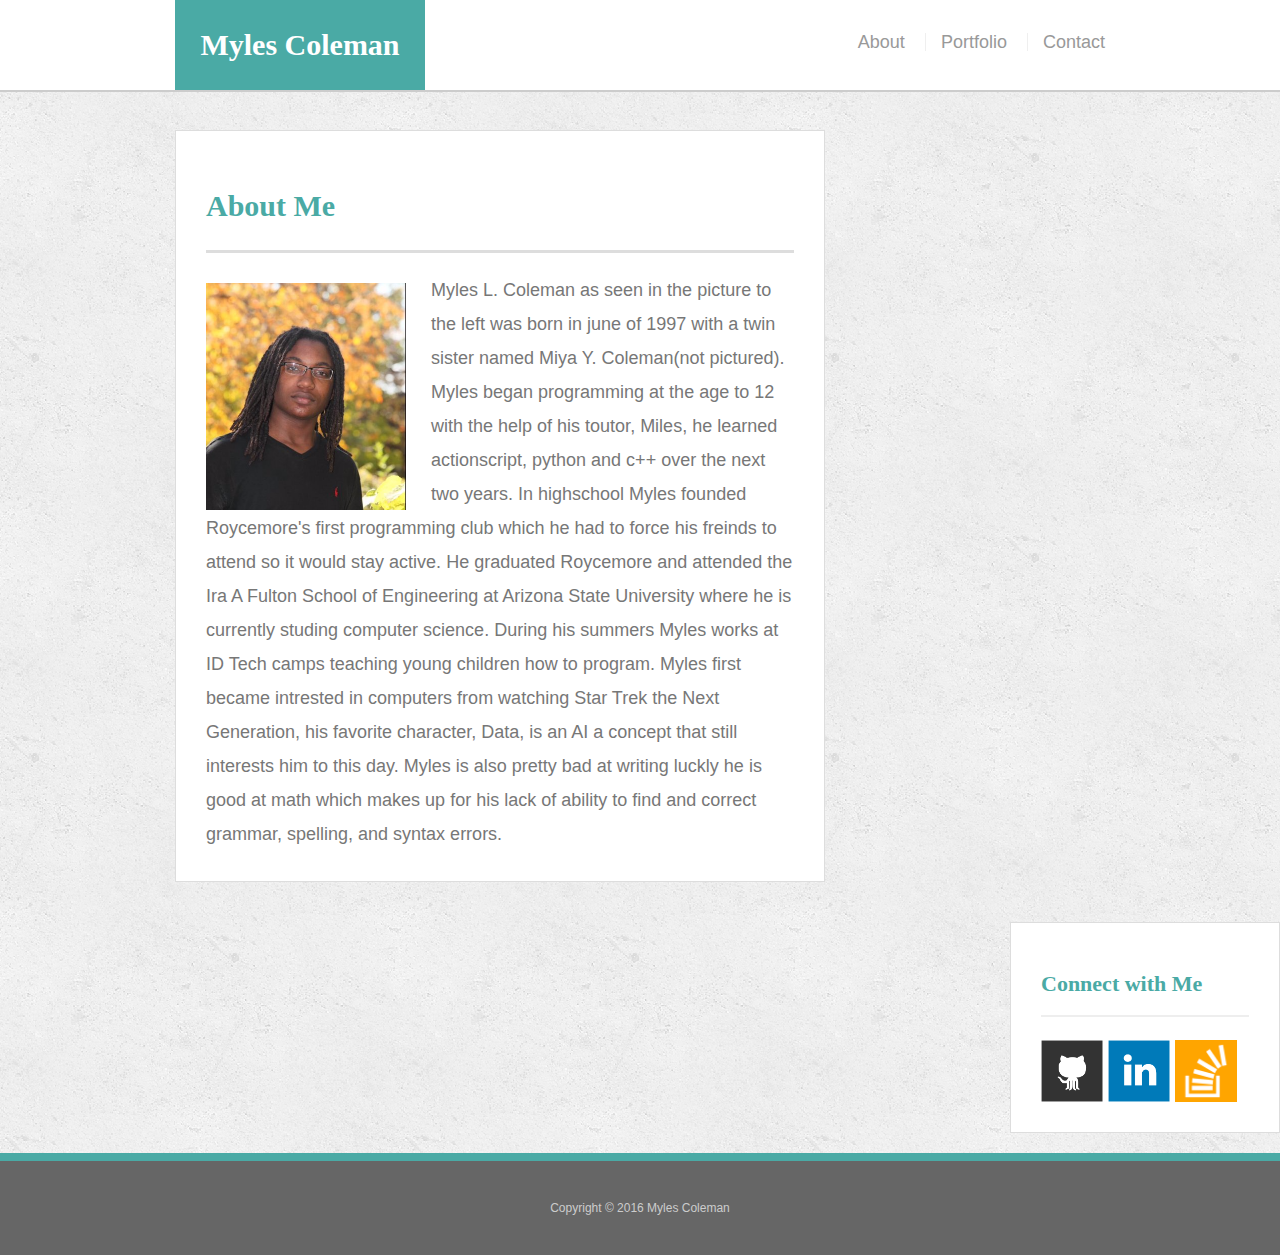
<file: index.html>
﻿<!doctype html>
<html lang="en-us">

<head>
  <meta charset="UTF-8">
  <meta name="viewport" content="width=device-width, initial-scale=1">
  <title>About | Your Name</title>
  <link rel="stylesheet" type="text/css" href="assets/css/reset.css">
  <link rel="stylesheet" href="https://maxcdn.bootstrapcdn.com/bootstrap/3.3.6/css/bootstrap.min.css">
  <link rel="stylesheet" href="https://maxcdn.bootstrapcdn.com/bootstrap/4.0.0-beta/css/bootstrap.min.css" integrity="sha384-/Y6pD6FV/Vv2HJnA6t+vslU6fwYXjCFtcEpHbNJ0lyAFsXTsjBbfaDjzALeQsN6M" crossorigin="anonymous">
  
  <link rel="stylesheet" type="text/css" href="assets/css/style.css">
</head>

<body>
  
  <header id="masthead">
    <div class="container">
      <a href="index.html" id="logo">Myles Coleman</a>
      <nav>
        <a href="index.html">About</a>
        <a href="Portfolio.html">Portfolio</a>
        <a href="Contact.html">Contact</a>
      </nav>
    </div>
  </header>
  
  <section id="main-container" class="container">
    
    <div class="main-section">
      <div>
        <h1>About Me</h1>
      </div>
        <img src="assets/images/Portfolio-image.png" class="auth-image" alt="Your Name">
      <div>
        <p>
         Myles L. Coleman as seen in the picture to the left was born in june of 1997 with a twin sister named Miya Y. Coleman(not pictured). Myles began programming at the age to 12 with the help of his toutor, Miles, he learned actionscript, python and c++ over the next two years. In highschool Myles founded Roycemore's first programming club which he had to force his freinds to attend so it would stay active. He graduated Roycemore and attended the Ira A Fulton School of Engineering at Arizona State University where he is currently studing computer science. During his summers Myles works at ID Tech camps teaching young children how to program. Myles first became intrested in computers from watching Star Trek the Next Generation, his favorite character, Data, is an AI a concept that still interests him to this day. Myles is also pretty bad at writing luckly he is good at math which makes up for his lack of ability to find and correct grammar, spelling, and syntax errors.
        </p>
      </div>
    </div>
  </section>
    

    <section class="sidebar">
      <div id="connect">
        <h2>Connect with Me</h2>

        <a href="https://github.com/MylesColeman14"><img src="assets/images/github-128.png" class="social" alt="GitHub" /></a>
        <a href="https://www.linkedin.com/in/mylescoleman"><img src="assets/images/linkedin-128.png" class="social" alt="LinkedIn" /></a>
        <a href="#"><img src="assets/images/stackoverflow-128.png" class="social" alt="Stack Overflow" /></a>
      </div>
    </section> 

    <footer>
    <div class="container">
      Copyright &copy; 2016 Myles Coleman
    </div>
  </footer>
</body>

<!-- jQuery CDN -->
  <script src="https://ajax.googleapis.com/ajax/libs/jquery/1.11.3/jquery.min.js"></script>

  <!-- Bootstrap JavaScript CDN -->
  <script src="https://maxcdn.bootstrapcdn.com/bootstrap/3.3.7/js/bootstrap.min.js"></script>

</html>
</file>
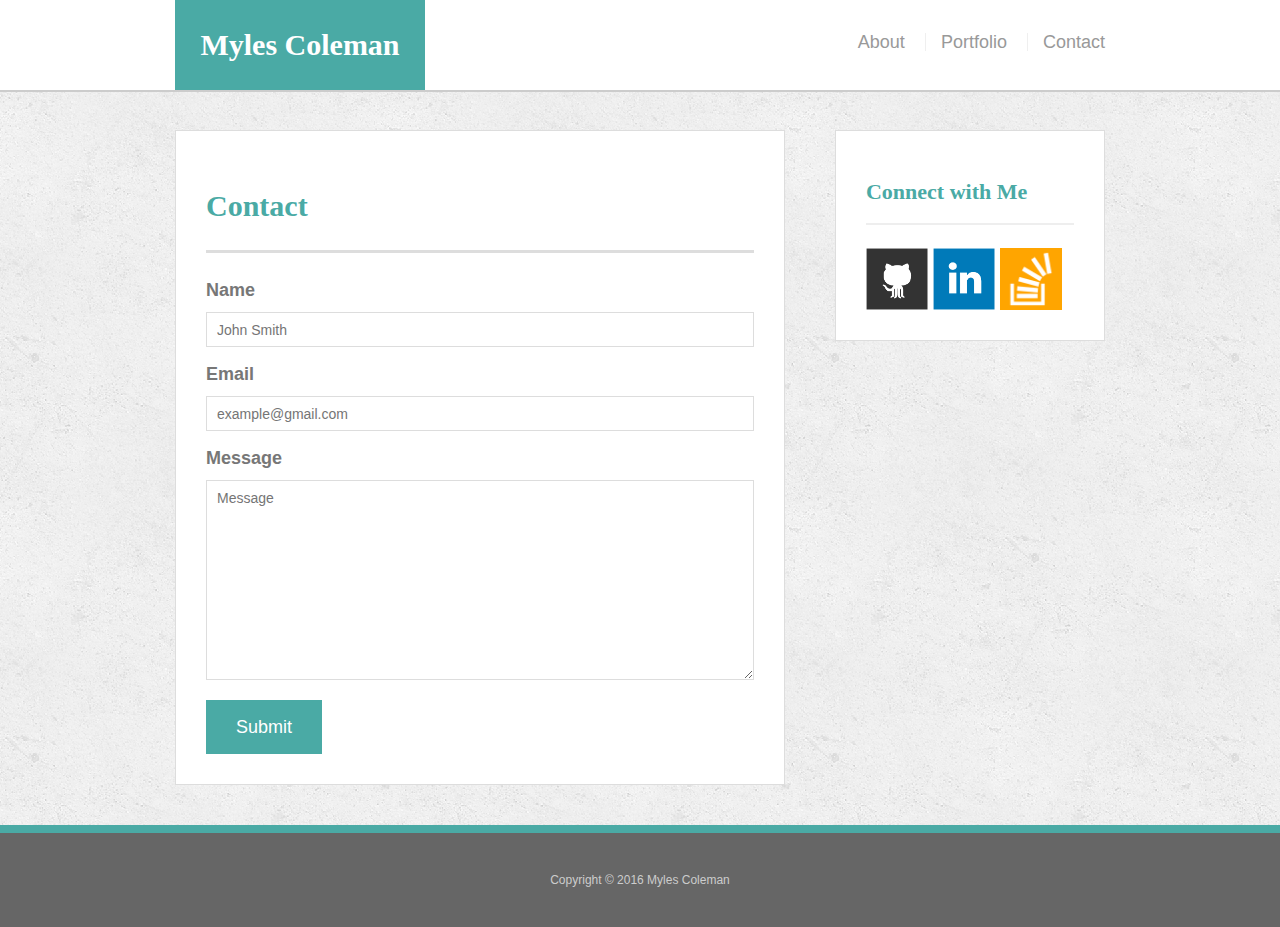
<file: Contact.html>
﻿<!doctype html>
<html lang="en-us">

<head>
  <meta charset="UTF-8">
  <meta name="viewport" content="width=device-width, initial-scale=1">
  <title>Contact | Your Name</title>
  <link rel="stylesheet" type="text/css" href="assets/css/reset.css">
  <link rel="stylesheet" href="https://maxcdn.bootstrapcdn.com/bootstrap/3.3.6/css/bootstrap.min.css">
  <link rel="stylesheet" href="https://maxcdn.bootstrapcdn.com/bootstrap/4.0.0-beta/css/bootstrap.min.css" integrity="sha384-/Y6pD6FV/Vv2HJnA6t+vslU6fwYXjCFtcEpHbNJ0lyAFsXTsjBbfaDjzALeQsN6M" crossorigin="anonymous">
  <link rel="stylesheet" type="text/css" href="assets/css/style.css">
</head>

<body>

  <header id="masthead">
    <div class="container">
      <a href="index.html" id="logo">Myles Coleman</a>
      <nav>
        <a href="index.html">About</a>
        <a href="portfolio.html">Portfolio</a>
        <a href="contact.html">Contact</a>
      </nav>
    </div>
  </header>

  <div id="main-container" class="container">
    <div class= "row">
      <div class= "col-md-8">
    <section class="main-section">
      <h1>Contact</h1>
    <div class = "row">
      <div class = "col-md-12">
      <form id="contact-form">
        <ul>
          <li>
            <label for="name">Name</label>
            <input type="text" id="name" name="name" placeholder="John Smith" required="required">
          </li>
          <li>
            <label for="email">Email</label>
            <input type="email" id="email" name="email" placeholder="example@gmail.com" required="required">
          </li>
          <li>
            <label for="message">Message</label>
            <textarea id="message" name="message" placeholder="Message" required="required"></textarea>
          </li>
        </ul>
        <input type="submit">
      </form>
    </div>
  </div>
    </section>
  </div>
  <div class = "col-md-4">

    <section class="sidebar">
        <div id="connect">
            <h2>Connect with Me</h2>

            <a href="https://github.com/MylesColeman14"><img src="assets/images/github-128.png" class="social" alt="GitHub" /></a>
            <a href="https://www.linkedin.com/in/mylescoleman"><img src="assets/images/linkedin-128.png" class="social" alt="LinkedIn" /></a>
            <a href="#"><img src="assets/images/stackoverflow-128.png" class="social" alt="Stack Overflow" /></a>
        </div>
    </section>
  </div>
  </div>
  </div>

  <footer>
    <div class="container">
      Copyright &copy; 2016 Myles Coleman
    </div>
  </footer>

</body>

</html>
</file>
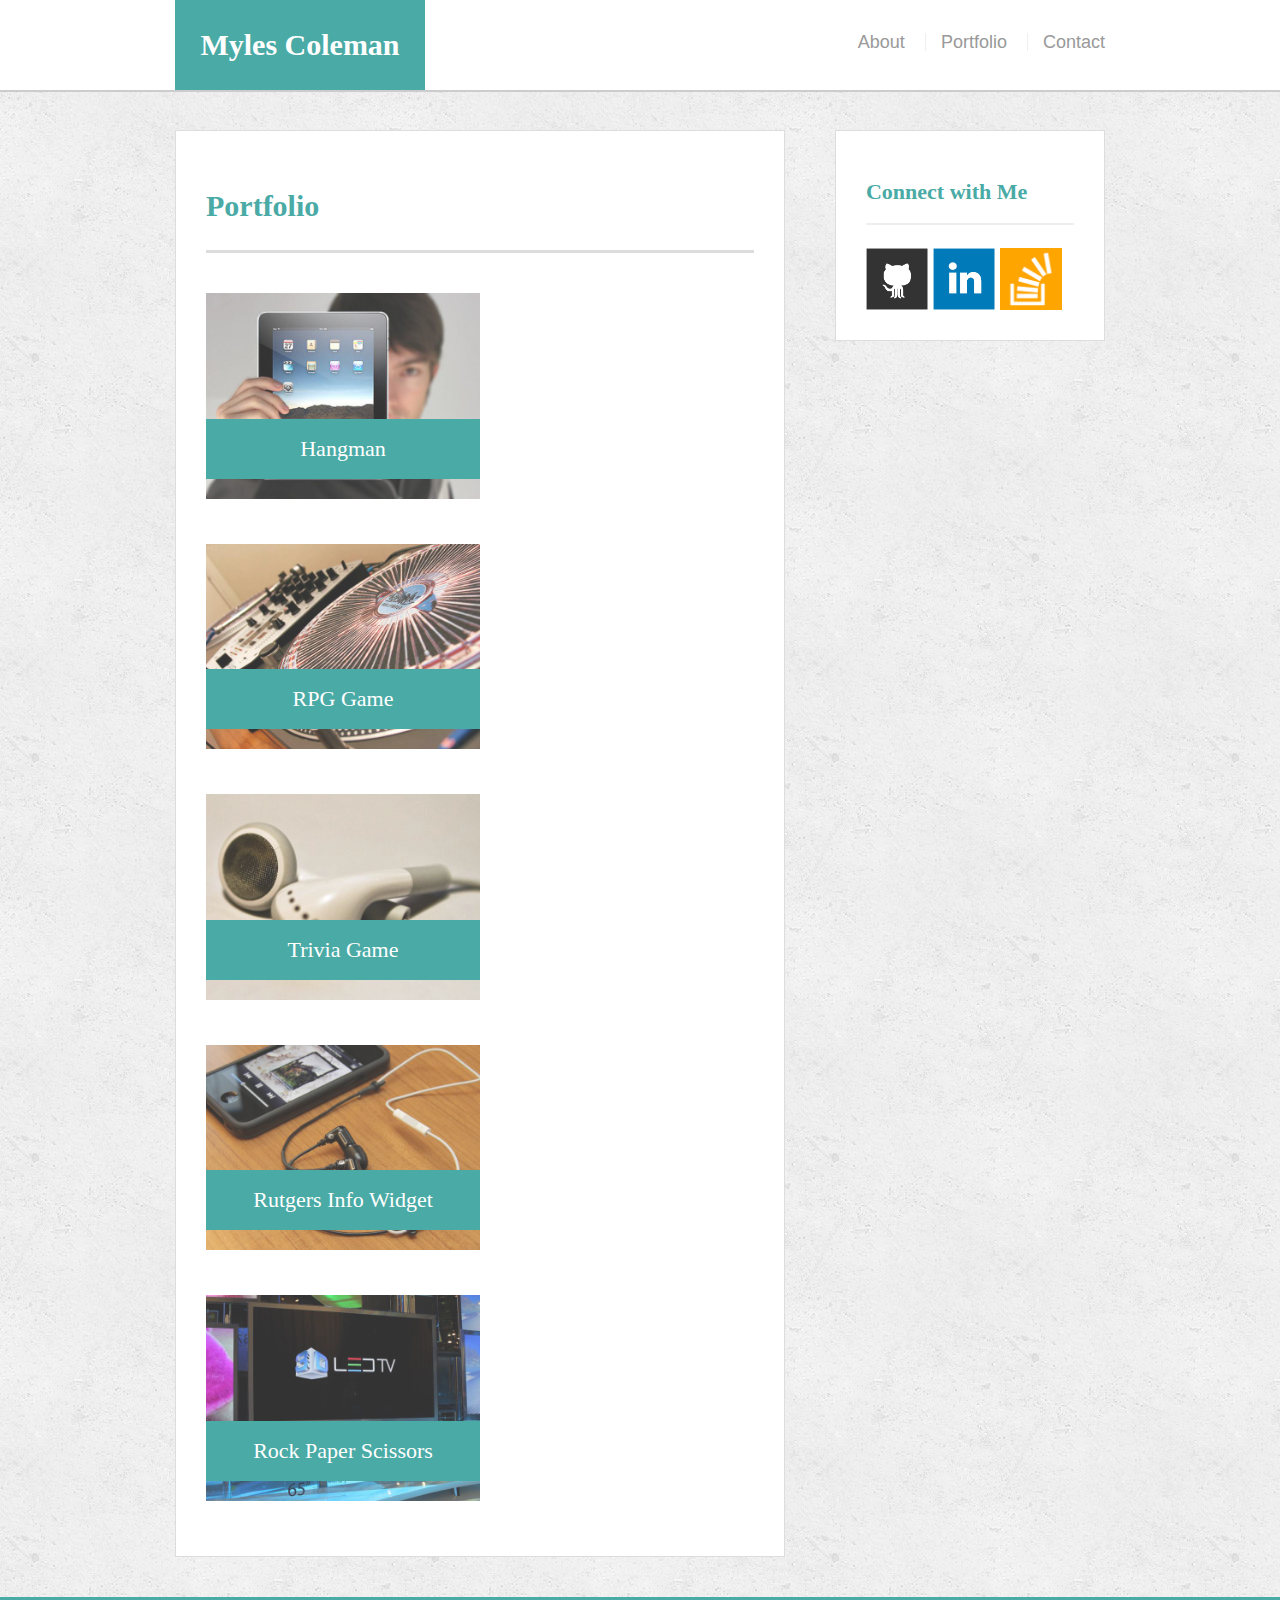
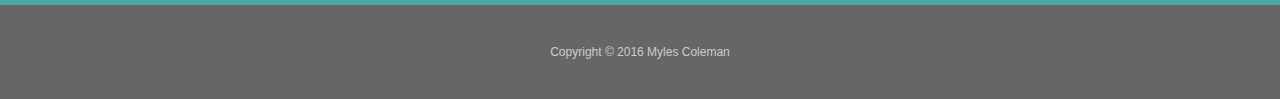
<file: Portfolio.html>
﻿<!doctype html>
<html lang="en-us">

<head>
  <meta charset="UTF-8">
  <meta name="viewport" content="width=device-width, initial-scale=1">

  <title>Portfolio | Your Name</title>
  <link rel="stylesheet" type="text/css" href="assets/css/reset.css">
  <link rel="stylesheet" href="https://maxcdn.bootstrapcdn.com/bootstrap/3.3.6/css/bootstrap.min.css">
  <link rel="stylesheet" href="https://maxcdn.bootstrapcdn.com/bootstrap/4.0.0-beta/css/bootstrap.min.css" integrity="sha384-/Y6pD6FV/Vv2HJnA6t+vslU6fwYXjCFtcEpHbNJ0lyAFsXTsjBbfaDjzALeQsN6M" crossorigin="anonymous">
  <link rel="stylesheet" type="text/css" href="assets/css/style.css">
</head>

<body>

  <header id="masthead">
    <div class="container">
      <a href="index.html" id="logo">Myles Coleman</a>
      <nav>
        <a href="index.html">About</a>
        <a href="portfolio.html">Portfolio</a>
        <a href="contact.html">Contact</a>
      </nav>
    </div>
  </header>

  <div id="main-container" class="container">
    <div class = "row">
      <div class ="col-md-8">
    <section class="main-section">
      <h1>Portfolio</h1>
      <div class = "row">
      <div class = "col-md-12">
      <div class="work">
        <img src="assets/images/technics-q-c-640-480-1.jpg" alt="hangman">

        <h3>Hangman</h3>
      </div>
      <div class="work">
        <img src="assets/images/technics-q-c-640-480-2.jpg" alt="RPG Game">

        <h3>RPG Game</h3>
      </div>
      <div class="work">
        <img src="assets/images/technics-q-c-640-480-5.jpg" alt="Trivia Game">

        <h3>Trivia Game</h3>
      </div>
      <div class="work">
        <img src="assets/images/technics-q-c-640-480-7.jpg" alt="Rutgers Info Widget">

        <h3>Rutgers Info Widget</h3>
      </div>
      <div class="work">
        <img src="assets/images/technics-q-c-640-480-9.jpg" alt="Rock Paper Scissors">

        <h3>Rock Paper Scissors</h3>
      </div>
      </div>
    </div>
    </section>
  </div>
  <div class ="col-md-4">
    <section class="sidebar">
        <div id="connect">
            <h2>Connect with Me</h2>

            <a href="https://github.com/MylesColeman14"><img src="assets/images/github-128.png" class="social" alt="GitHub" /></a>
            <a href="https://www.linkedin.com/in/mylescoleman"><img src="assets/images/linkedin-128.png" class="social" alt="LinkedIn" /></a>
            <a href="#"><img src="assets/images/stackoverflow-128.png" class="social" alt="Stack Overflow" /></a>
        </div>
    </section>
  </div>
</div>
  </div>

  <footer>
    <div class="container">
      Copyright &copy; 2016 Myles Coleman
    </div>
  </footer>

</body>

</html>
</file>
<file: assets/css/style.css>
body {
  font-family: Arial, "Helvetica Neue", Helvetica, sans-serif;
  font-size: 18px;
  line-height: 34px;
  color: #777;
  background: url("../images/concrete_seamless.png");

}

* {
  box-sizing: border-box;
}

/* general */

.container {
  width: 100%;
  max-width: 960px;
  margin: 0 auto;
  clear: both;
}

h1,
h2,
h3,
p {
  margin-bottom: 20px;
}

p:last-child {
  margin-bottom: 0;
}

h1,
h2,
h3 {
  font-family: Georgia, Times, "Times New Roman", serif;
  font-weight: 700;
  color: #4aaaa5;
}

h1 {
  padding-bottom: 20px;
  font-size: 30px;
  line-height: 49px;
  border-bottom: 3px solid #ddd;
}

h2,
h3 {
  font-size: 22px;
}

/* header */

#masthead {
  position: fixed;
  z-index: 99;
  width: 100%;
  margin: 0 0 30px;
  overflow: auto;
  color: #fff;
  background: #fff;
  border-bottom: 2px solid #ccc;
}

#logo {
  float: left;
  width: 250px;
  height: 90px;
  font-family: Georgia, Times, "Times New Roman", serif;
  font-size: 30px;
  font-weight: 700;
  line-height: 90px;
  color: #fff;
  text-align: center;
  text-decoration: none;
  background: #4aaaa5;
}

nav {
  float: right;
  margin-top: 25px;
}

nav a {
  display: inline-block;
  padding-left: 15px;
  margin-left: 15px;
  line-height: 18px;
  color: #999;
  text-decoration: none;
  border-left: 1px solid #efefef;
}

nav a:first-child {
  border-left: 0 none;
}

/* footer */

footer {
  padding: 30px 0;
  clear: both;
  font-size: 12px;
  color: #fff;
  color: #ccc;
  text-align: center;
  background: #666;
  border-top: 8px solid #4aaaa5;
}

/* sidebar */

.sidebar {
  float: right;
  width: 100%;
  max-width: 270px;
  padding: 30px;
  margin-bottom: 20px;
  background: #fff;
  border: 1px solid #ddd;
}

h3,
.sidebar h2 {
  padding-bottom: 20px;
  margin-bottom: 15px;
  line-height: 22px;
  border-bottom: 2px solid #eee;
}

.social {
  width: 62px;
  height: 62px;
  margin-top: 8px;
  margin-right: 5px;
}

.social:last-child {
  margin-right: 0;
}

/* main */

#main-container {
  padding-top: 130px;

}


.main-section {
  float: left;
  width: 100%;
  max-width: 650px;
  padding: 30px;
  margin: 0 0 40px;
  background: #fff;
  border: 1px solid #ddd;
}

/* portfolio page */

.work {
  position: relative;
  float: left;
  width: 274px;
  margin: 20px 0 25px;
  overflow: auto;
}

.work:nth-child(even) {
  margin-right: 40px;
}

.work img {
  width: 100%;
  border: 0 none;
  opacity: 0.8;
  float: none;
}

.work h3 {
  position: absolute;
  bottom: 20px;
  width: 100%;
  padding: 15px;
  margin-bottom: 0;
  font-weight: 300;
  line-height: 30px;
  color: #fff;
  text-align: center;
  background: #4aaaa5;
  border-bottom: 0;
}

.auth-image {
  float: left;
  width: 200px;
  height: auto;
  margin-top: 10px;
  margin-right: 25px;
}


/* contact page */

#contact-form ul {
  margin-bottom: 20px;
}

#contact-form li {
  margin-bottom: 10px;
}

label,
input[type=text],
input[type=email],
textarea {
  display: block;
  width: 100%;
}

input[type=text],
input[type=email],
textarea {
  height: 35px;
  padding: 0 10px;
  font-size: 14px;
  border: 1px solid #ddd;
}

textarea {
  height: 200px;
}

input[type=submit] {
  padding: 10px 30px;
  font-size: 18px;
  color: #fff;
  cursor: pointer;
  background: #4aaaa5;
  border: 0 none;
}
@media screen and (max-width: 768px){
 nav {
   float: none;
   text-align: center;
   padding-top: 35px;
 }
 #logo {
   width: 100%;
   height: 55px;
   z-index: 99;
   padding-top: -20px;
   margin: -25px;
   margin-left: 0px;
   line-height: 50px;
   text-align: center;
   font-size: 20px;
 }
 #masthead {
   text-align: center;
   width: 100%;
 }
 .bio-image {
   float: center;
   width: 500px;
   height: auto;
 }
 .main-section {
   width: 100%;
 }
 .work {
   width: 75%;
   margin: 50px;
   float:none;
 }
}
@media screen and (max-width: 640px){
 nav {
   float: none;
   text-align: center;
   padding-top: 35px;
 }
 #logo {
   width: 100%;
   height: 55px;
   z-index: 99;
   padding-top: -20px;
   margin: -25px;
   margin-left: 0px;
   line-height: 50px;
   text-align: center;
   font-size: 20px;
 }
 #masthead {
   text-align: center;
   width: 100%;
 }
 .bio-image {
   float: center;
   width: 500px;
   height: auto;
 }
 .main-section {
   width: 100%;
 }
 .work {
   width: 75%;
   margin: 50px;
   float: none;
 }
}
</file>
